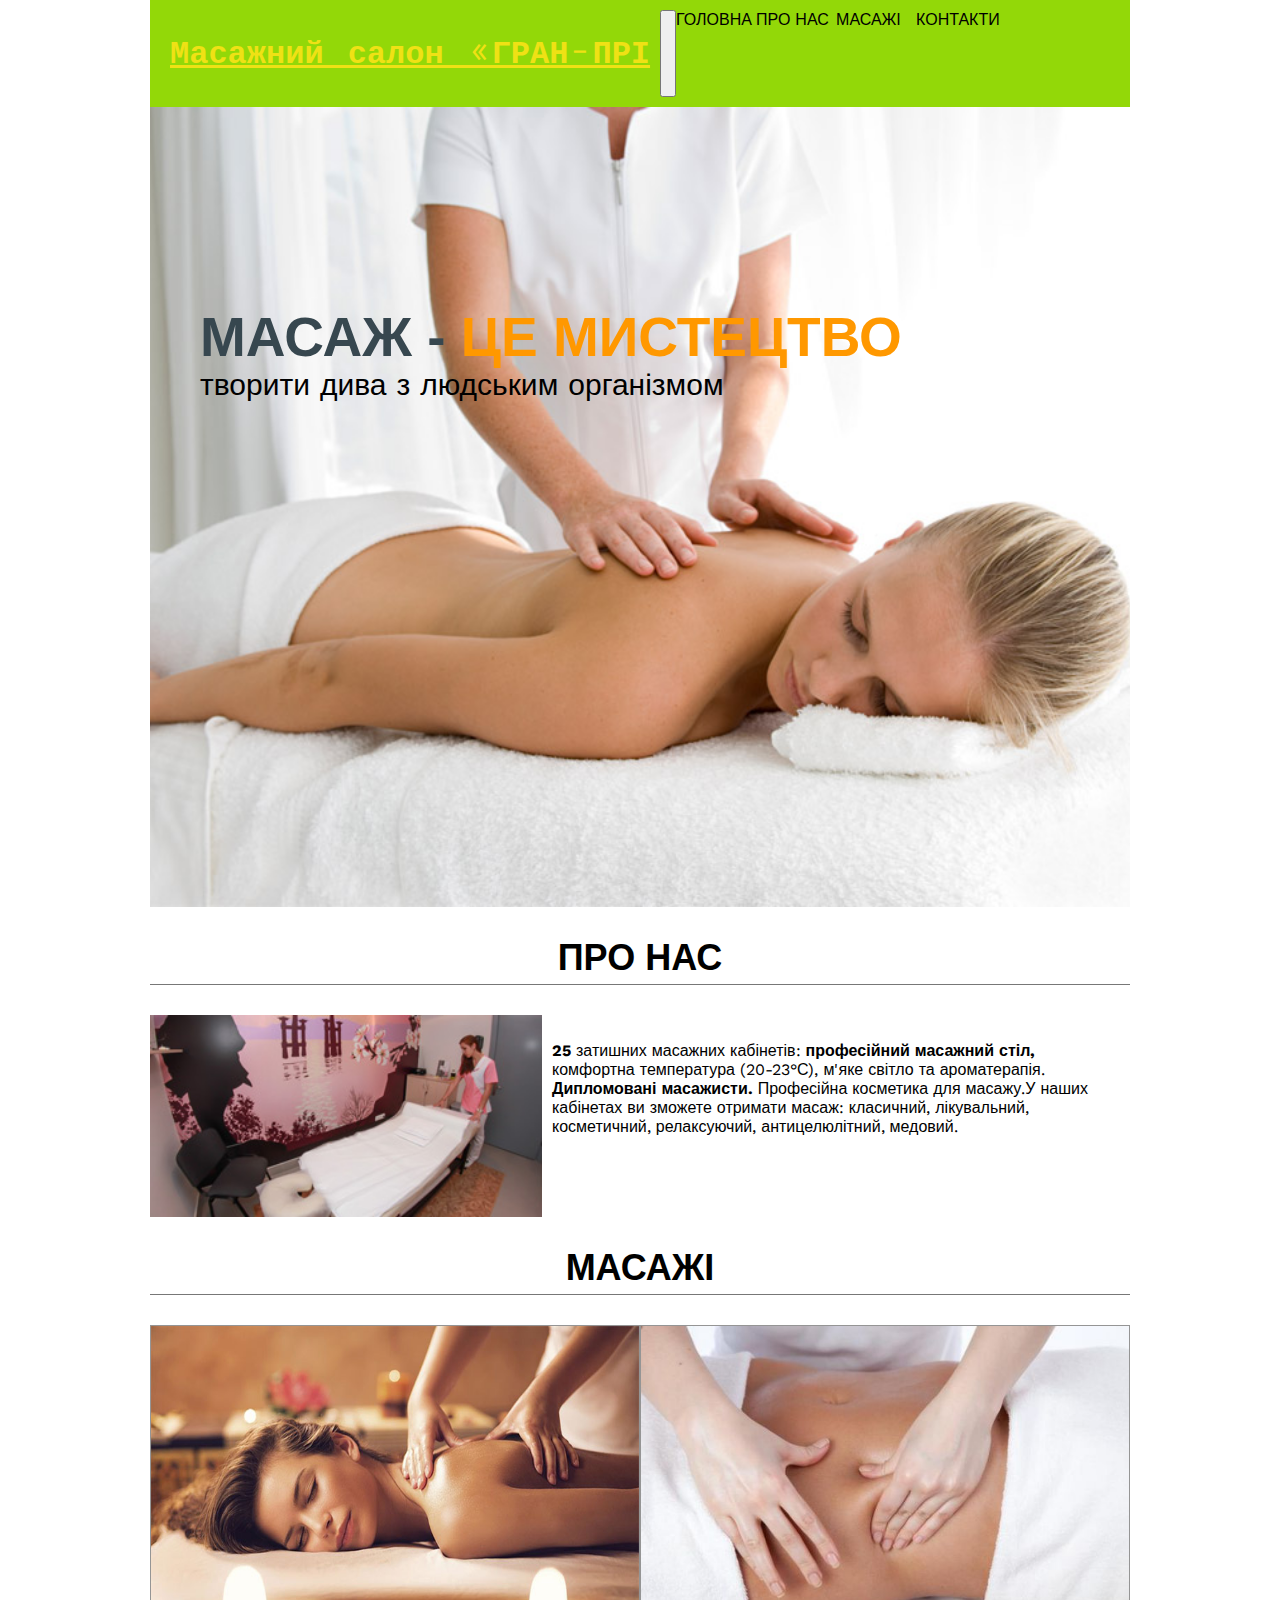
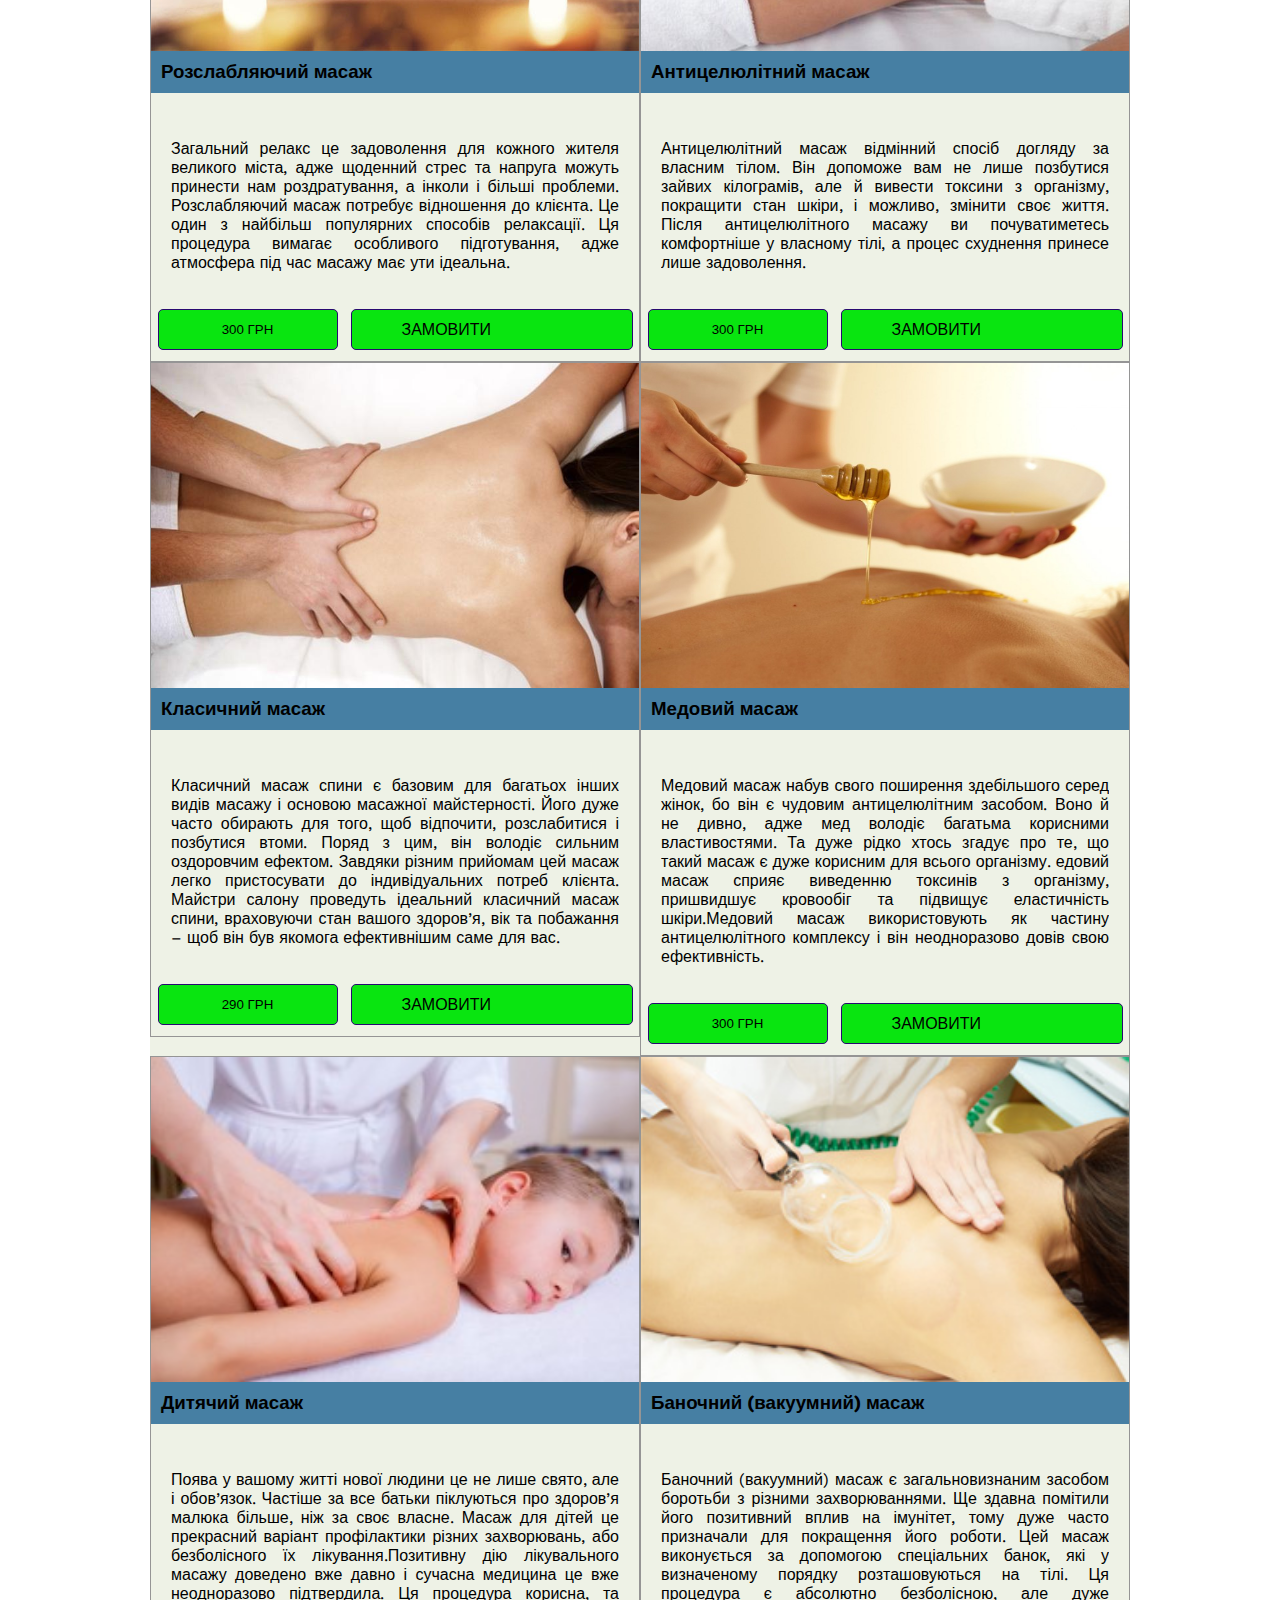
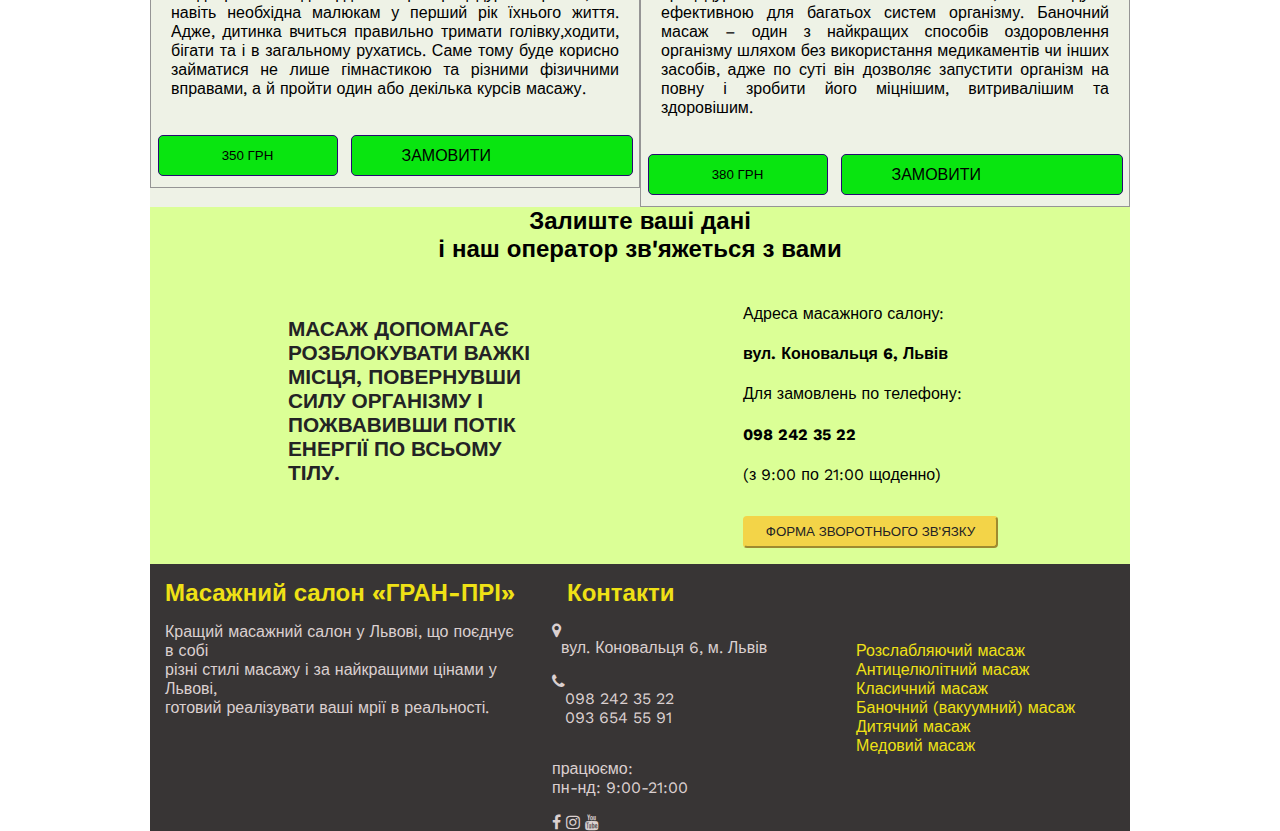
<file: index.html>
<!DOCTYPE html>
<html lang="uk">
    <head>
        <meta charset="UTF-8">
        <meta name="viewport" content="width=device-width, initial-scale=1.0">
        <meta http-equiv="X-UA-Compatible" content="ie=edge">
        <title>Масажний салон «ГРАН-ПРІ»</title>
        <link rel="stylesheet" href="https://stackpath.bootstrapcdn.com/bootstrap/4.2.1/css/bootstrap.min.css" integrity="sha384-GJzZqFGwb1QTTN6wy59ffF1BuGJpLSa9DkKMp0DgiMDm4iYMj70gZWKYbI706tWS" crossorigin="anonymous">
        <link rel="stylesheet" href="https://cdnjs.cloudflare.com/ajax/libs/font-awesome/4.7.0/css/font-awesome.min.css">
        <link rel="stylesheet" type="text/css" href="css/index.css">
    </head>
    <body>
        <header id="home">
            <nav class="navbar navbar-expand-lg navbar-light" id="myNav">
                <a class="logo" href="#">Масажний салон «ГРАН-ПРІ</a>
                <button class="navbar-toggler" type="button" data-toggle="collapse" data-target="#navbarNavAltMarkup" aria-controls="navbarNavAltMarkup" aria-expanded="false" aria-label="Toggle navigation">
                    <span class="navbar-toggler-icon"></span>
                </button>
                <div class="collapse navbar-collapse" id="navbarNavAltMarkup">
                    <div class="navbar-nav">
                        <a class="nav-item nav-link active" href="#home">
                            Головна <span class="sr-only">(current)</span>
                        </a>
                        <a class="nav-item1 nav-link" href="#aboutus">Про&nbspнас</a>
                        <a class="nav-item2 nav-link" href="#typesofmassage">Масажі</a>
                        <a class="nav-item3 nav-link" href="#contactme">Контакти</a>
                    </div>
                </div>
            </nav>
            <div class="home-baner-text">
                <div class="home-baner-main-text">
                    Масаж -  <b>це мистецтво</b>
                </div>
                <span class="home-baner-subtitle">творити дива з людським організмом</span>
            </div>
        </header>
        <article class="aboutus">
            <div id="aboutus">
                <h2>ПРО НАС</h2>
                <div class="articleimg">
                    <img src="img/massage.jpg" alt="про масаж">
                </div>
                <div class="articlepag">
                    <p>
                        <b>25</b>
                        затишних масажних кабінетів: <b>професійний масажний стіл,</b>
                        комфортна температура (20-23°С), м'яке світло та ароматерапія.
                     <b>Дипломовані масажисти. </b>
                        Професійна косметика для масажу.У наших кабінетах ви 
                    зможете отримати масаж: класичний,  лікувальний, косметичний,
                     релаксуючий,  антицелюлітний, медовий. 
                    
                    </p>
                    <br>
                </div>
            </div>
        </article>
        <section id="typesofmassage">
            <h2 class="collection-title">МАСАЖІ</h2>
            <div class="collections">
                <div class="collection-item-outher">
                    <div class="collection-item">
                        <div class="collection-item-jmg">
                            <img src="img/massazh-dis.jpg" alt="massage" id="disposable">
                            <h3>Розслабляючий масаж</h3>
                        </div>
                        <div class="collection-text">
                            <p>Загальний релакс це задоволення для кожного 
                            жителя великого міста, адже щоденний стрес та напруга можуть 
                            принести нам роздратування, а інколи і більші проблеми. 
                            Розслабляючий масаж потребує  відношення до клієнта. 
                            Це один з найбільш популярних способів релаксації. Ця процедура 
                            вимагає особливого підготування, адже атмосфера під час масажу має 
                            ути ідеальна.  
                        </p>
                        </div>
                        <div class="formaction">
                            <input type="submit" class="submit" value="300 грн">
                            <a href="scpages.html" class="submit">ЗАМОВИТИ</a>
                        </div>
                    </div>
                </div>
                <div class="collection-item-outher">
                    <div class="collection-item">
                        <div class="collection-item-jmg">
                            <img src="img/cellulite.jpg" alt="Антицелюлітний масаж" id="anti-cellulite">
                            <h3>Антицелюлітний масаж</h3>
                        </div>
                        <div class="collection-text">
                            <p>Антицелюлітний масаж відмінний спосіб догляду за власним тілом. 
                            Він допоможе вам не лише позбутися зайвих кілограмів, але й вивести 
                            токсини з організму, покращити стан шкіри, і можливо, змінити своє життя. 
                            Після антицелюлітного масажу ви почуватиметесь комфортніше у власному тілі, 
                            а процес схуднення принесе лише задоволення. 
                        </p>
                        </div>
                        <div class="formaction">
                            <input type="submit" class="submit" value="300 грн">
                            <a href="scpages.html" class="submit">ЗАМОВИТИ</a>
                        </div>
                    </div>
                </div>
            </div>
            <div class="collections">
                <div class="collection-item-outher">
                    <div class="collection-item">
                        <div class="collection-item-jmg">
                            <img src="img/classical.jpg" alt="Класичний масаж" id="classical">
                            <h3>Класичний масаж</h3>
                        </div>
                        <div class="collection-text">
                            <p>Класичний масаж спини є базовим для багатьох інших видів масажу і 
                            основою масажної майстерності. Його дуже часто обирають для того, 
                            щоб відпочити, розслабитися і позбутися втоми. Поряд з цим, він 
                            володіє сильним оздоровчим ефектом. Завдяки різним прийомам цей масаж легко пристосувати 
                            до індивідуальних потреб клієнта. Майстри салону проведуть 
                            ідеальний класичний масаж спини, враховуючи стан вашого здоров’я, 
                            вік та побажання – щоб він був якомога ефективнішим саме для вас.      
                        </p>
                        </div>
                        <div class="formaction">
                            <input type="submit" class="submit" value="290 грн">
                            <a href="scpages.html" class="submit">ЗАМОВИТИ</a>
                        </div>
                    </div>
                </div>
                <div class="collection-item-outher">
                    <div class="collection-item">
                        <div class="collection-item-jmg">
                            <img src="img/honey.jpg" alt="Медовий масаж" id="honey">
                            <h3>Медовий масаж</h3>
                        </div>
                        <div class="collection-text">
                            <p>Медовий масаж набув свого поширення здебільшого серед жінок, 
                            бо він є чудовим антицелюлітним засобом. Воно й не дивно, адже мед 
                            володіє багатьма корисними властивостями. Та дуже рідко хтось 
                            згадує про те, що такий масаж є дуже корисним для всього організму. 
                            едовий масаж сприяє виведенню токсинів з організму, пришвидшує 
                            кровообіг та підвищує еластичність шкіри.Медовий масаж використовують
                            як частину антицелюлітного комплексу і він неодноразово довів свою 
                            ефективність.             
                        </p>
                        </div>
                        <div class="formaction">
                            <input type="submit" class="submit" value="300 грн">
                            <a href="scpages.html" class="submit">ЗАМОВИТИ</a>
                        </div>
                    </div>
                </div>
            </div>
            <div class="collections">
                <div class="collection-item-outher">
                    <div class="collection-item">
                        <div class="collection-item-jmg">
                            <img class="list_item" src="img/children's.jpg" alt="Дитячий масаж" id="childrens">
                            <h3>Дитячий масаж</h3>
                        </div>
                        <div class="collection-text">
                            <p>Поява у вашому житті нової людини це не лише свято, але і обов’язок. 
                                Частіше за все батьки піклуються про здоров’я малюка більше, ніж за 
                                своє власне. Масаж для дітей це прекрасний варіант профілактики 
                                різних захворювань, або безболісного їх лікування.Позитивну дію 
                                лікувального масажу доведено вже давно і сучасна медицина це вже 
                                неодноразово підтвердила. Ця процедура корисна, та навіть необхідна 
                                малюкам у перший рік їхнього життя. Адже, дитинка вчиться 
                                правильно тримати голівку,ходити, бігати та і в 
                                загальному рухатись. Саме тому буде корисно займатися не лише 
                                гімнастикою та різними фізичними вправами, а й пройти один або 
                                декілька курсів масажу.                  
                            </p>
                        </div>
                        <div class="formaction">
                            <input type="submit" class="submit" value="350 грн">
                            <a href="scpages.html" class="submit">ЗАМОВИТИ</a>
                        </div>
                    </div>
                </div>
                <div class="collection-item-outher">
                    <div class="collection-item">
                        <div class="collection-item-jmg">
                            <img src="img/vacuum.jpg" alt="Баночний масаж" id="tubular">
                            <h3>Баночний (вакуумний) масаж</h3>
                        </div>
                        <div class="collection-text">
                            <p>Баночний (вакуумний) масаж є загальновизнаним засобом боротьби 
                                з різними захворюваннями. Ще здавна помітили його позитивний вплив 
                                на імунітет, тому дуже часто призначали для покращення його роботи. 
                                Цей масаж виконується за допомогою спеціальних банок, які у 
                                визначеному порядку розташовуються на тілі. Ця процедура є абсолютно 
                                безболісною, але дуже ефективною для багатьох систем організму. 
                                Баночний масаж – один з найкращих способів оздоровлення організму 
                                шляхом без використання медикаментів чи інших засобів, адже по суті 
                                він дозволяє запустити організм на повну і зробити його міцнішим, 
                                витривалішим та здоровішим.                        
                            </p>
                        </div>
                        <div class="formaction">
                            <input type="submit" class="submit" value="380 грн">
                            <a href="scpages.html" class="submit">ЗАМОВИТИ</a>
                        </div>
                    </div>
                </div>
            </div>
        </section>
        <aside id="contactme">
            <div class="tittleaside">
                <h2>
                    Залиште ваші дані  <br>і наш оператор зв'яжеться з вами
                
                </h2>
            </div>
            <div class="contactme">
                <div class="slogan">
                    <p>Масаж допомагає розблокувати важкі місця, повернувши силу організму і 
                        пожвавивши потік енергії по всьому тілу. 
                    </p>
                </div>
                <div class="contac-form">
                    <div class="contacts">
                        <p>Адреса масажного салону:</p>
                        <h4>вул. Коновальця 6, Львів</h4>
                        <p>Для замовлень по телефону:</p>
                        <h4>098 242 35 22</h4>
                        <p>(з 9:00 по 21:00 щоденно)</p>
                        <button id="feedback" class="btn">
                            <span>Форма зворотнього зв'язку</span>
                        </button>
                    </div>
                </div>
                <div class="modal">
                    <div class="modal_content">
                        <button class="btn_close">&times;</button>
                        <form class="login-form">
                            <div class="form_name">
                                <input type="text" class="user_name" name="user_name" placeholder="Ваше ім'я" required/>
                                <input type="email" class="user_email" name="e-mail" placeholder="Ваш E-mail" required/>
                            </div>
                            <br>
                            <div class="text_area">
                                <input type="text" class="title" name="title" placeholder="Номер телефону"/>
                                <input type="text" class="comment" name="text" placeholder="Ваші побажання"/>
                            </div>
                            <div class="text_area">
                                <input type="submit" class="btn" value="Надіслати"/>
                            </div>
                        </form>
                    </div>
                </div>
            </div>
        </aside>
        <footer class="footer-phrase">
            <div class="footer-info">
                <h2>Масажний салон «ГРАН-ПРІ»</h2>
                <p>
                    Кращий масажний салон у Львові, що поєднує в собі <br>
                    різні стилі масажу 
                    і за найкращими цінами у Львові, <br>готовий реалізувати ваші мрії в 
                    реальності.  
                
                
                </p>
            </div>
            <div class="footer-contact">
                <h2>Контакти</h2>
                <div class="contact-adres">
                    <i class="fa fa-map-marker"></i>
                    <p>вул. Коновальця 6, м. Львів</p>
                </div>
                <div class="contact-phone">
                    <i class="fa fa-phone"></i>
                    <p>
                        098 242 35 22<br>093 654 55 91
                    
                    </p>
                </div>
                <div class="contact-calendar">
                    <p>
                        працюємо:<br>пн-нд: 9:00-21:00
                    
                    </p>
                </div>
                <div class="icons-footer">
                    <i class="fa fa-facebook"></i>
                    <i class="fa fa-instagram"></i>
                    <i class="fa fa-youtube"></i>
                </div>
            </div>
            <div class="footer-massage">
                <ul>
                    <li>
                        <a class="disposable" href="#disposable">Розслабляючий масаж</a>
                    </li>
                    <li>
                        <a class="anti-cellulite" href="#anti-cellulite">Антицелюлітний масаж</a>
                    </li>
                    <li>
                        <a class="classical" href="#classical">Класичний масаж</a>
                    </li>
                    <li>
                        <a class="tubular" href="#tubular">Баночний (вакуумний) масаж</a>
                    </li>
                    <li>
                        <a class="childrens" href="#children's">Дитячий масаж</a>
                    </li>
                    <li>
                        <a class="honey" href="#honey">Медовий масаж</a>
                    </li>
                </ul>
            </div>
            <button onclick="topFunction()" class="myBtn" id="myBtn" title="Go to top">Top</button>
        </footer>
        <script src="https://code.jquery.com/jquery-3.3.1.min.js" integrity="sha256-FgpCb/KJQlLNfOu91ta32o/NMZxltwRo8QtmkMRdAu8=" crossorigin="anonymous"></script>
        <script src="https://cdnjs.cloudflare.com/ajax/libs/popper.js/1.14.6/umd/popper.min.js" integrity="sha384-wHAiFfRlMFy6i5SRaxvfOCifBUQy1xHdJ/yoi7FRNXMRBu5WHdZYu1hA6ZOblgut" crossorigin="anonymous"></script>
        <script src="https://stackpath.bootstrapcdn.com/bootstrap/4.2.1/js/bootstrap.min.js" integrity="sha384-B0UglyR+jN6CkvvICOB2joaf5I4l3gm9GU6Hc1og6Ls7i6U/mkkaduKaBhlAXv9k" crossorigin="anonymous"></script>
        <script src="js/index.js"></script>
    </body>
</html>
</file>
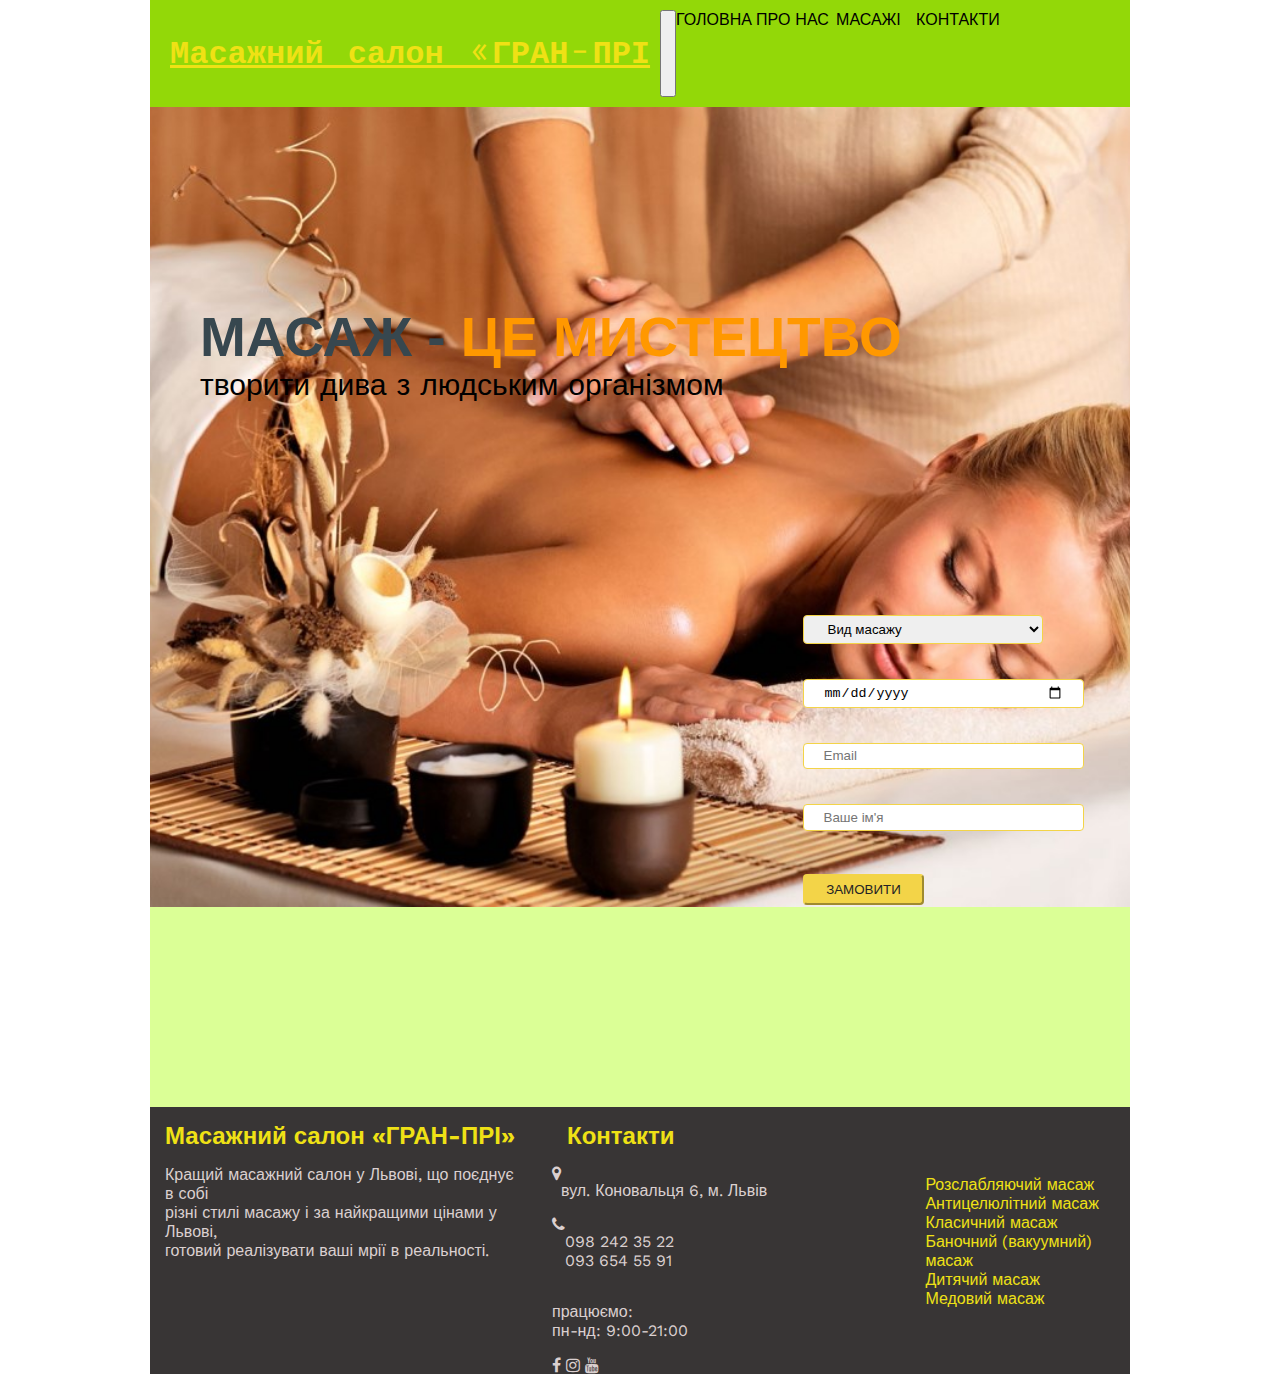
<file: scpages.html>
<!DOCTYPE html>
<html lang="uk">
    <head>
        <meta charset="UTF-8">
        <meta name="viewport" content="width=device-width, initial-scale=1.0">
        <meta http-equiv="X-UA-Compatible" content="ie=edge">
        <title>Масажний салон «ГРАН-ПРІ»</title>
        <link rel="stylesheet" href="https://stackpath.bootstrapcdn.com/bootstrap/4.2.1/css/bootstrap.min.css" integrity="sha384-GJzZqFGwb1QTTN6wy59ffF1BuGJpLSa9DkKMp0DgiMDm4iYMj70gZWKYbI706tWS" crossorigin="anonymous">
        <link rel="stylesheet" href="https://cdnjs.cloudflare.com/ajax/libs/font-awesome/4.7.0/css/font-awesome.min.css">
        <link rel="stylesheet" type="text/css" href="css/scpages.css">
    </head>
    <body>
        <header class="header" id="home">
            <nav class="navbar navbar-expand-lg navbar-light">
                <a class="logo" href="#">Масажний салон «ГРАН-ПРІ</a>
                <button class="navbar-toggler" type="button" data-toggle="collapse" data-target="#navbarNavAltMarkup" aria-controls="navbarNavAltMarkup" aria-expanded="false" aria-label="Toggle navigation">
                    <span class="navbar-toggler-icon"></span>
                </button>
                <div class="collapse navbar-collapse" id="navbarNavAltMarkup">
                    <div class="navbar-nav">
                        <a class="nav-item nav-link active" href="index.html#home">
                            Головна <span class="sr-only">(current)</span>
                        </a>
                        <a class="nav-item nav-link" href="index.html#aboutus">Про&nbspнас</a>
                        <a class="nav-item nav-link" href="index.html#typesofmassage">Масажі</a>
                        <a class="nav-item nav-link" href="index.html#contactme">Контакти</a>
                    </div>
                </div>
            </nav>
            <div class="wrapper">
                <div class="home-baner-text">
                    <div class="home-baner-main-text">
                        Масаж -  <b>це мистецтво</b>
                    </div>
                    <span class="home-baner-subtitle">творити дива з людським організмом</span>
                </div>
                <div class="contac-form">
                    <form method="POST" action="https://formspree.io/vitaliyvak@gmail.com" target="_blank">
                        <label>
                            <select name="massage">
                                <option value="Вид масажу" selected>Вид масажу</option>
                                <option value="Розслабляючий масаж">Розслабляючий масаж</option>
                                <option value="Антицелюлітний масаж">Антицелюлітний масаж</option>
                                <option value="Класичний масаж">Класичний масаж</option>
                                <option value="Баночний (вакуумний) масаж">Баночний (вакуумний) масаж</option>
                                <option value="Дитячий масаж">Дитячий масаж</option>
                                <option value="Медовий масаж">Медовий масаж</option>
                            </select>
                            <br>
                        </label>
                        <label>
                            <input type="date" name="data" required>
                            <br>
                        </label>
                        <label>
                            <input type="email" name="email" placeholder="Email" required>
                            <br>
                        </label>
                        <label>
                            <input type="text" name="name" placeholder="Ваше ім'я" required>
                            <br>
                        </label>
                        <input type="submit" name="submit" value="Замовити">
                    </form>
                </div>
            </div>
        </header>
        <footer class="footer-phrase">
            <div class="footer-info">
                <h2>Масажний салон «ГРАН-ПРІ»</h2>
                <p>
                    Кращий масажний салон у Львові, що поєднує в собі <br>
                    різні стилі масажу 
                    і за найкращими цінами у Львові, <br>готовий реалізувати ваші мрії в 
                    реальності.  
                
                </p>
            </div>
            <div class="footer-contact">
                <h2>Контакти</h2>
                <div class="contact-adres">
                    <i class="fa fa-map-marker"></i>
                    <p>вул. Коновальця 6, м. Львів</p>
                </div>
                <div class="contact-phone">
                    <i class="fa fa-phone"></i>
                    <p>
                        098 242 35 22<br>093 654 55 91
                    </p>
                </div>
                <div class="contact-calendar">
                    <p>
                        працюємо:<br>пн-нд: 9:00-21:00
                    </p>
                </div>
                <div class="icons-footer">
                    <i class="fa fa-facebook"></i>
                    <i class="fa fa-instagram"></i>
                    <i class="fa fa-youtube"></i>
                </div>
            </div>
            <div class="footer-massage">
                <ul>
                    <li>
                        <a href="index.html#disposable">Розслабляючий масаж</a>
                    </li>
                    <li>
                        <a href="index.html#anti-cellulite">Антицелюлітний масаж</a>
                    </li>
                    <li>
                        <a href="index.html#classical">Класичний масаж</a>
                    </li>
                    <li>
                        <a href="index.html#tubular">Баночний (вакуумний) масаж</a>
                    </li>
                    <li>
                        <a href="index.html#children's">Дитячий масаж</a>
                    </li>
                    <li>
                        <a href="index.html#honey">Медовий масаж</a>
                    </li>
                </ul>
            </div>
        </footer>
        <script src="https://code.jquery.com/jquery-3.3.1.min.js" integrity="sha256-FgpCb/KJQlLNfOu91ta32o/NMZxltwRo8QtmkMRdAu8=" crossorigin="anonymous"></script>
        <script src="https://cdnjs.cloudflare.com/ajax/libs/popper.js/1.14.6/umd/popper.min.js" integrity="sha384-wHAiFfRlMFy6i5SRaxvfOCifBUQy1xHdJ/yoi7FRNXMRBu5WHdZYu1hA6ZOblgut" crossorigin="anonymous"></script>
        <script src="https://stackpath.bootstrapcdn.com/bootstrap/4.2.1/js/bootstrap.min.js" integrity="sha384-B0UglyR+jN6CkvvICOB2joaf5I4l3gm9GU6Hc1og6Ls7i6U/mkkaduKaBhlAXv9k" crossorigin="anonymous"></script>
    </body>
</html>
</file>
<file: css/index.css>
@import url('https://fonts.googleapis.com/css?family=Bungee|Work+Sans'); 
@import url('https://fonts.googleapis.com/css?family=Major+Mono+Display'); 

:root {
    font-family: 'Work Sans', sans-serif;
    --page-color: black;
}

body {
    max-width: 980px;
    margin: auto;
}

.navbar-expand-lg {
    background-color: #93d808;
    padding: 10px;
}

.collections {
    background-color: #eef2e6;
}

header .logo {
    font-family: 'Major Mono Display', monospace;
    font-size: 2rem;
    text-align: center;
    margin: 0 auto;
    font-weight: bold;
    color: #efe115;
    list-style-type: none;
}

.nav-item, .nav-item1, .nav-item2, .nav-item3 {
    width: 80px;
}

header .navbar-nav {
    display: flex;
    justify-content: space-around;
    padding: 0;
    margin: 0;
}

header .navbar-nav {
    list-style-type: none;
}

header .navbar-nav a {
    text-decoration: none;
    text-transform: uppercase;
    color: var(--page-color);
}

header .navbar-nav a:hover {
    text-decoration: underline;
    color: #e8f925;
    font-weight: bold;
}

@media (min-width: 890px) {
    header nav {
        display: flex;
    }

    header .logo {
        margin: 24px 10px;
    }

    header nav .menu {
        align-items: center;
        flex: 1;
    }
}

header .home-baner-text {
    background-image: url(../img/fe-orig.jpg);
    background-position: center;
    background-size: cover;
    min-height: 600px;
    display: flex;
    flex-direction: column;
}

.banner h1 {
    color: #911d8d;
    font-size: x-large;
    font-style: italic;
    padding-left: 5%
}

.header-phone {
    font-size: large;
    padding-left: 5%;
    font-weight: bold;
}

@media (min-width: 600px) {
    header .banner {
        display: grid;
        grid-template-columns: 70% 50%;
        grid-gap: 10px;
    }
}

.aboutus h2 {
    text-align: center;
    padding-bottom: 5px;
    border-bottom: 1px solid #777;
    font-size: 36px;
}

.aboutus p {
    padding: 10px;
}

.aboutus img {
    display: block;
    width: 100%;
}

.aboutus {
    display: grid;
    grid-gap: 10px;
}

@media (min-width: 700px) {
    .articleimg {
        float: left;
        width: 40%;
    }

    .articlepag {
        float: right;
        width: 60%;
    }
}

.collection-title {
    text-align: center;
    padding-bottom: 5px;
    border-bottom: 1px solid #777;
    font-size: 36px;
}

.collection-item-jmg h3 {
    background-color: #467fa3;
    margin: 0 0 10px 0;
    padding: 10px 0 10px 10px;
}

.collection-item-jmg img {
    display: block;
    width: 100%;
    height: 325px;
}

.collection-item {
    border: 1px solid #959595;
}

.collection-text {
    padding: 20px 20px 20px 20px;
}

.collection-text p {
    overflow: hidden;
    text-align: justify;
}

@media (min-width: 750px) {
    .collections {
        display: grid;
        grid-template-columns: 1fr 1fr;
    }
}

.formaction {
    display: flex;
    justify-content: space-around;
    padding: 0 0 10px 0;
}

.formaction [class="submit"] {
    padding: 10px 50px;
    margin: 1px;
    border: 1px solid rgb(40, 9, 112);
    border-radius: 5px;
    background-color: #09e510;
    text-decoration: none;
    color: black;
    width: 180px;
}

.formaction [class="submit"]:hover {
    color: #045b0b;
    font-weight: bold;
}

.tittleaside h2 {
    margin: 0 0 20px 0;
    text-align: center;
    padding-bottom: 5px;
}

input[type=text], input[type=email], textarea {
    margin: 0.5rem 0;
    display: block;
    border: 0.1rem solid #f3d448;
    border-radius: 4px;
}

.slogan p {
    margin: 0 0 50px 40px;
    text-transform: uppercase;
    font-size: 1rem;
    color: #232325;
    font-weight: 600;
}

#message {
    width: 15rem;
    height: 8rem;
}

#contactme {
    background-color: #dbff96;
}

.contac-form {
    display: flex;
    justify-content: center;
}

#feedback {
    margin: 0 0 10px 0;
    padding: 0.4rem 1.3rem;
    justify-self: center;
    align-self: flex-end;
    background-color: #f3d448;
    color: #232325;
    text-transform: uppercase;
    margin: 1rem 0;
    border-color: #f3d448;
    border-radius: 4px;
}

@media (min-width: 500px) {
    .contactme {
        display: grid;
        grid-gap: 10px;
        grid-template-columns: 50% 45%;
    }

    .slogan {
        display: flex;
        max-width: 60%;
        justify-content: flex-end;
        align-items: center;
        margin-left: 20%;
    }

    .slogan p:first-child {
        text-transform: uppercase;
        font-size: 1.3rem;
        color: #232325;
        font-weight: 600;
    }
}

.footer-phrase {
    background-color: #383535;
    color: #dbd0d0;
}

.footer-info p {
    margin: 15px;
}

.footer-info h2 {
    color: #efe115;
    margin: 15px;
}

.footer-contact h2 {
    color: #efe115;
    margin: 15px;
}

.footer-massage ul {
    list-style-type: none;
    padding: 0;
}

.footer-massage a {
    text-decoration: none;
    color: #efe115;
}

.contact-adres {
    display: flex;
    flex-direction: row;
}

.contact-phone {
    display: flex;
    flex-direction: row;
}

.footer-massage {
    display: flex;
    justify-content: flex-start;
}

.footer-massage a:hover {
    color: #e8f925;
    font-weight: bold;
}

@media (min-width: 600px) {
    .footer-phrase {
        display: grid;
        grid-gap: 10px;
        grid-template-columns: 40% 30% 25%;
    }

    .footer-massage {
        display: flex;
        align-items: center;
    }
}

#myBtn {
    display: none;
    position: fixed;
    bottom: 20px;
    right: 30px;
    z-index: 99;
    font-size: 18px;
    border: none;
    outline: none;
    background-color: red;
    color: white;
    cursor: pointer;
    padding: 15px;
    border-radius: 4px;
}

#myBtn:hover {
    background-color: #555;
}

@media (min-width: 700px) {
    #myBtn {
        position: fixed;
        bottom: 5%;
        right: 5%;
        z-index: 99;
        border: none;
        background-color: orange;
        color: white;
        cursor: pointer;
        padding: 10px;
        border-radius: 100%;
        font-size: 18px;
    }

    #myBtn:hover {
        background-color: #555;
        color: white;
    }
}

@media (min-width: 600px) {
    #myBtn {
        background-color: orange;
        position: fixed;
        bottom: 3%;
        right: 4%;
        z-index: 99;
        border: none;
        color: white;
        cursor: pointer;
        padding: 10px;
        border-radius: 100%;
        font-size: 18px;
    }

    #myBtn:hover {
        background-color: #555;
        color: white;
    }
}

.modal {
    display: none;
    position: fixed;
    z-index: 1;
    top: 0;
    left: 0;
    width: 100%;
    height: 100%;
    background-color: rgba(0,0,0,0.8);
}

.modal_content {
    color: #000;
    position: relative;
    background-color: #fefefe;
    margin: 10% auto;
    padding: 10px;
    border: 1px solid #888;
    width: 60%;
}

@media (min-width: 600px) {
    .modal_content {
        width: 50%
    }
}

@media (min-width: 700px) {
    .modal_content {
        width: 40%
    }
}

.btn_close {
    position: absolute;
    top: 5px;
    right: 5px;
    background-color: #fefefe;
    border: none;
    font-size: 28px;
    color: #aaa;
    font-weight: bold;
}

.login-form {
    display: block;
    margin-top: 0em;
}

.modal_content .form_name {
    display: flex;
    flex-direction: row;
    justify-content: space-around;
    flex-wrap: wrap;
    margin: 0;
    flex-direction: column;
    align-items: center;
}

.modal_content .text_area {
    display: flex;
    flex-direction: column;
    align-items: center;
}

input[type=submit] {
    margin: 0 0 10px 0;
    padding: 0.4rem 1.3rem;
    justify-self: center;
    background-color: #f3d448;
    color: #232325;
    text-transform: uppercase;
    margin: 1rem 0;
    border-color: #f3d448;
    border-radius: 4px;
}

.home-baner-main-text {
    display: inline-block;
    width: 100%;
    text-transform: uppercase;
    font-size: 55px;
    line-height: 60px;
    font-weight: 700;
    font-family: 'Ubuntu', sans-serif;
    color: #37474F;
}

.home-baner-main-text b {
    color: #FF9800;
}

.home-baner-subtitle {
    display: inline-block;
    width: 100%;
    text-transform: lowercase;
    font-size: 30px;
    line-height: 35px;
}

.home-baner-text {
    padding-top: 200px;
    position: relative;
    padding-left: 50px;
}
</file>
<file: css/scpages.css>
@import url('https://fonts.googleapis.com/css?family=Bungee|Work+Sans'); 
@import url('https://fonts.googleapis.com/css?family=Major+Mono+Display'); 

:root {
    font-family: 'Work Sans', sans-serif;
    --page-color: black; 
}

body {
    max-width: 980px;
    margin: auto;
}

.navbar-expand-lg {
    background-color: #93d808;
    padding: 10px;
}

.collections {
    background-color: #eef2e6;
}

.nav-item, .nav-item1, .nav-item2, .nav-item3 {
    width: 80px;
}

header .logo {
    font-family: 'Major Mono Display', monospace;
    font-size: 2rem;
    text-align: center;
    margin: 0 auto;
    font-weight: bold;
    color: #efe115;
    list-style-type: none;
}

header .navbar-nav {
    display: flex;
    justify-content: space-around;
    padding: 0;
    margin: 0;
}

header .navbar-nav {
    list-style-type: none;
}

header .navbar-nav a {
    text-decoration: none;
    text-transform: uppercase;
    color: var(--page-color);
}

header .navbar-nav a:hover {
    text-decoration: underline;
    color: #e8f925;
    font-weight: bold;
}

@media (min-width: 890px) {
    header nav {
        display: flex;
    }

    header .logo {
        margin: 24px 10px;
    }

    header nav .menu {
        align-items: center;
        flex: 1;
    }
}

header .home-baner-text {
    background-image: url(../img/masazh2.jpg);
    background-position: center;
    background-size: cover;
    min-height: 600px;
    display: flex;
    flex-direction: column;
}

.banner h1 {
    color: #e8f925;
    font-size: x-large;
    font-style: italic;
    padding-left: 5%;
    margin: 16px;
}

.header-phone {
    font-size: large;
    padding-left: 5%;
    font-weight: bold;
    margin: 16px;
}

input[type=text], input[type=email], input[type=date], select[name=massage] {
    width: 15rem;
    padding: 0.3rem 1.2rem;
    margin: 0.5rem 0;
    display: block;
    border: 0.1rem solid #f3d448;
    border-radius: 4px;
}

.wrapper {
    display: grid;
    grid-template-columns: repeat(3, 1fr);
    grid-auto-rows: 100px;
    background-color: #dbff96;
}

.home-baner-text {
    grid-column-start: 1;
    grid-column-end: 4;
    grid-row-start: 1;
    grid-row-end: 3;
}

.contac-form {
    grid-column-start: 2;
    grid-row-start: 11;
    grid-row-end: 6;
    z-index: 1;
}

input[type=submit] {
    margin: 0 0 10px 0;
    padding: 0.4rem 1.3rem;
    justify-self: center;
    align-self: flex-end;
    background-color: #f3d448;
    color: #232325;
    text-transform: uppercase;
    margin: 1rem 0;
    border-color: #f3d448;
    border-radius: 4px;
}

@media (min-width: 700px) {
    .contac-form {
        grid-column-start: 3;
        grid-row-start: 11;
        grid-row-end: 6;
    }
}

.footer-phrase {
    background-color: #383535;
    color: #dbd0d0;
}

.footer-info p {
    margin: 15px;
}

.footer-info h2 {
    color: #efe115;
    margin: 15px;
}

.footer-contact h2 {
    color: #efe115;
    margin: 15px;
}

.footer-massage ul {
    list-style-type: none;
}

.footer-massage a {
    text-decoration: none;
    color: #efe115;
}

.contact-adres {
    display: flex;
    flex-direction: row;
}

.contact-phone {
    display: flex;
    flex-direction: row;
}

.footer-massage {
    display: flex;
}

.footer-massage a:hover {
    color: #e8f925;
    font-weight: bold;
}

@media (min-width: 600px) {
    .footer-phrase {
        display: grid;
        grid-gap: 10px;
        grid-template-columns: 40% 33% 25%;
    }

    .footer-massage {
        display: flex;
        align-items: center;
    }
}

.home-baner-main-text {
    display: inline-block;
    width: 100%;
    text-transform: uppercase;
    font-size: 55px;
    line-height: 60px;
    font-weight: 700;
    font-family: 'Ubuntu', sans-serif;
    color: #37474F;
}

.home-baner-main-text b {
    color: #FF9800;
}

.home-baner-subtitle {
    display: inline-block;
    width: 100%;
    text-transform: lowercase;
    font-size: 30px;
    line-height: 35px;
}

.home-baner-text {
    padding-top: 200px;
    position: relative;
    padding-left: 50px;
}
</file>
